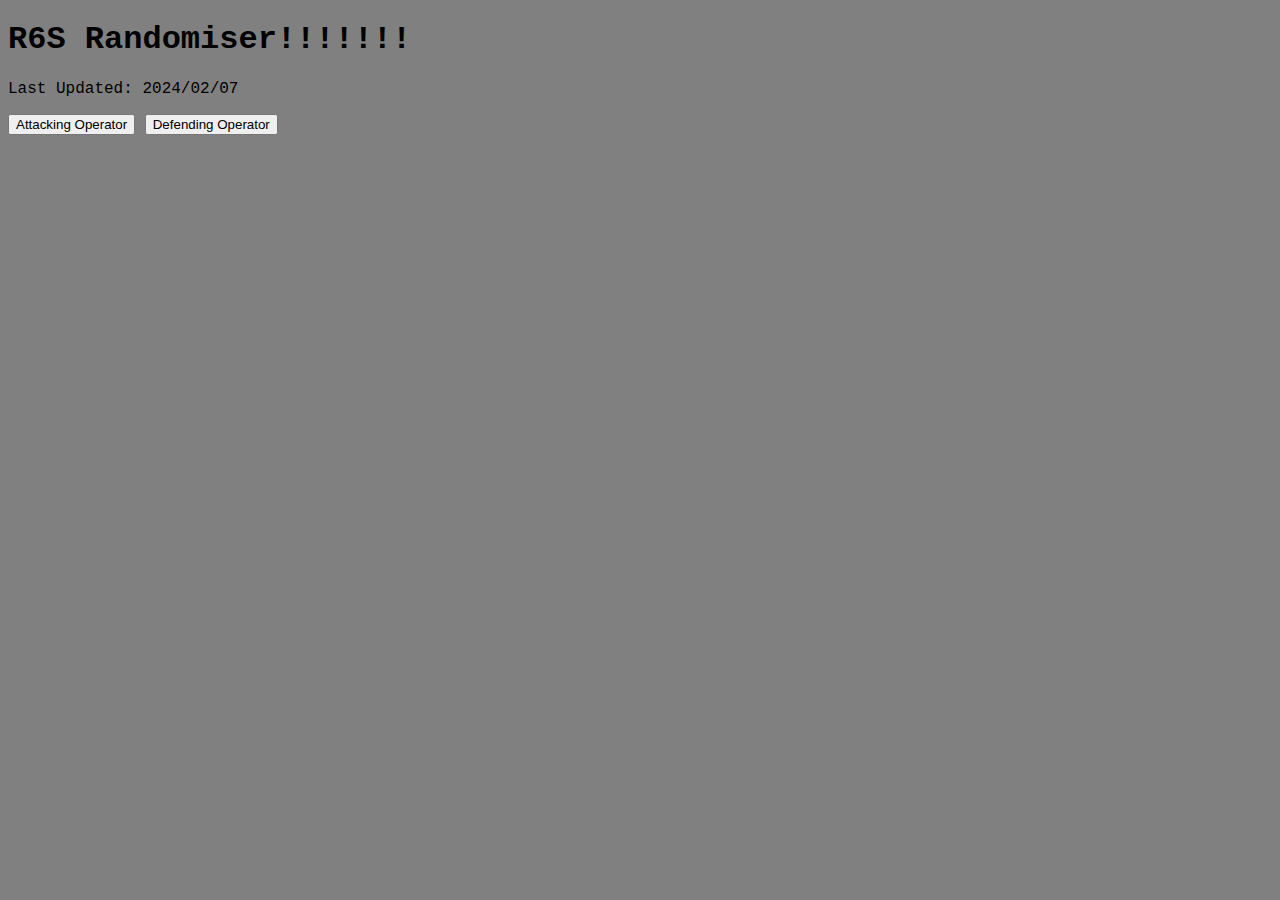
<file: home.html>
<!DOCTYPE html>
<html>
  <head>
    <script src="script.js"></script>
    <link rel="Stylesheet" type="" href="style.css"> 
    <title>R6S Randomiser</title>
  </head>
<body>
<h1>R6S Randomiser!!!!!!!</h1>
<p>Last Updated: 2024/02/07</p>
<button id="AttackButton">Attacking Operator</button>
<button id="DefenseButton">Defending Operator</button>

<p class="outputBox"></p>










</body>






  
</html>
</file>
<file: style.css>
body {
  font-family: 'Courier New', Courier, monospace;
  background-color: grey;


}
</file>
